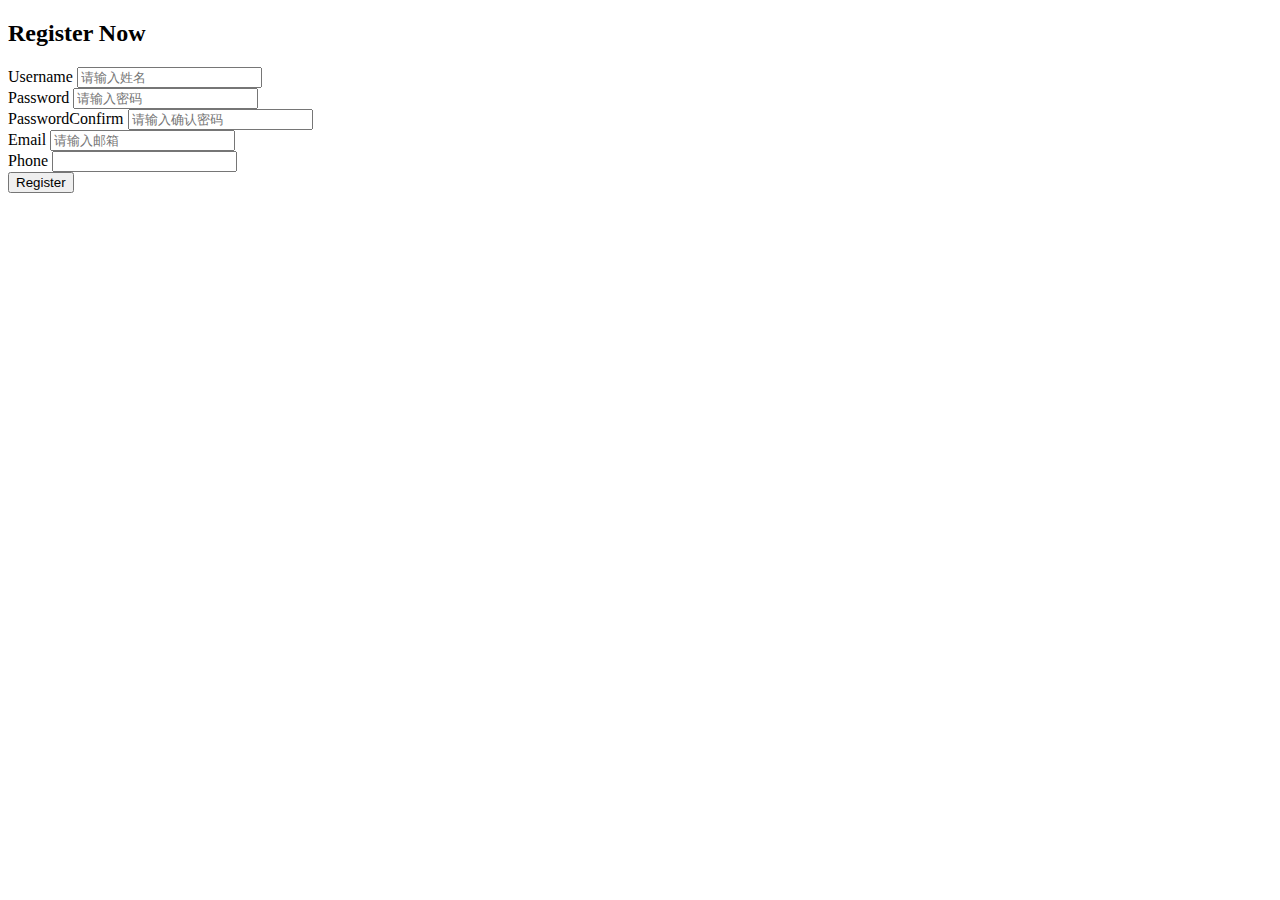
<file: src/main/resources/templates/register.html>
<!DOCTYPE html>
<html lang="zh" xmlns:th="http://www.thymeleaf.org">
<head th:include="include/includebase">
</head>
<head>
    <meta charset="UTF-8">
    <title>Register page</title>
    <link rel="stylesheet" th:href="@{/css/appregister.css}">
    <link rel="stylesheet" th:href="@{/lib/css/toastr.css}">
    <script th:src="@{/lib/js/toastr.js}"></script>
</head>
<body>
<div class="register-block">
    <div class="container">
        <div class="row">
            <div class="col-md-4 register-sec">
                <h2 class="text-center">Register Now</h2>
                <p class="error" th:text="${error}"></p>
                <form class="register-form" id="form-test" th:action="@{/register}"  method="post">
                    <div class="form-group">
                        <label for="username" class="text-uppercase">Username</label>
                        <input type="text" id="username" name="username" class="form-control" placeholder="请输入姓名" />
                    </div>
                    <div class="form-group">
                        <label for="password" class="text-uppercase">Password</label>
                        <input type="password" id="password" name="password" class="form-control" placeholder="请输入密码" />
                    </div>
                    <div class="form-group">
                        <label for="password" class="text-uppercase">PasswordConfirm</label>
                        <input id="passwordConfirm" type="password" name="passwordConfirm" class="form-control" placeholder="请输入确认密码" />
                    </div>
                    <div class="form-group">
                        <label for="email" class="text-uppercase">Email</label>
                        <input type="email" id="email" name="email" class="form-control" placeholder="请输入邮箱" />
                    </div>
                    <div class="form-group">
                    <label for="phone" class="text-uppercase">Phone</label>
                    <input type="phone"id="phone" name="phone" class="form-control" placeholder="" />
                    </div>
                    <div class="form-check">
                        <button id="btn-test" type="submit" class="btn btn-register">Register</button>
                    </div>
                </form>
            </div>
            <div class="col-md-8 banner-sec">
            </div>
        </div>
    </div>
</div>
</body>


<script>
    $(function () {
        $("#form-test").bootstrapValidator({
            live: 'enabled',//验证时机，enabled是内容有变化就验证（默认），disabled和submitted是提交再验证
            excluded: [':disabled', ':hidden', ':not(:visible)'],//排除无需验证的控件，比如被禁用的或者被隐藏的
            submitButtons: '#btn-test',//指定提交按钮，如果验证失败则变成disabled，但我没试成功，反而加了这句话非submit按钮也会提交到action指定页面
            message: '通用的验证失败消息',//好像从来没出现过
            feedbackIcons: {//根据验证结果显示的各种图标
                valid: 'glyphicon glyphicon-ok',
                invalid: 'glyphicon glyphicon-remove',
                validating: 'glyphicon glyphicon-refresh'
            },
            fields: {
                email: {
                    validators: {
                        emailAddress: {//验证email地址
                            message: '不是正确的email地址'
                        },
                        notEmpty: {//检测非空
                            message: '请输入邮箱'
                        },
                    }
                },
                password: {
                    validators: {
                        notEmpty: {//检测非空
                            message: '请输入密码'
                        },
                    }
                },
               passwordConfirm: {
                    validators: {
                        notEmpty: {//检测非空
                            message: '请输入确认密码'
                        },
                        identical: {//与指定控件内容比较是否相同，比如两次密码不一致
                            field: 'password',//指定控件name
                            message: '两次输入的密码不同'
                        },
                    }
                },
                username: {
                    validators: {
                        notEmpty: {//检测非空,radio也可用
                            message: '请输入用户名'
                        },
                        stringLength: {//检测长度
                            min: 3,
                            max: 10,
                            message: '长度必须在3-10之间'
                        },
                        regexp: {//正则验证
                            regexp: /^[a-zA-Z0-9_\.]+$/,
                            message: '所输入的字符不符要求'
                        },
                    }
                }
            }
        });
    });
</script>
</html>
</file>
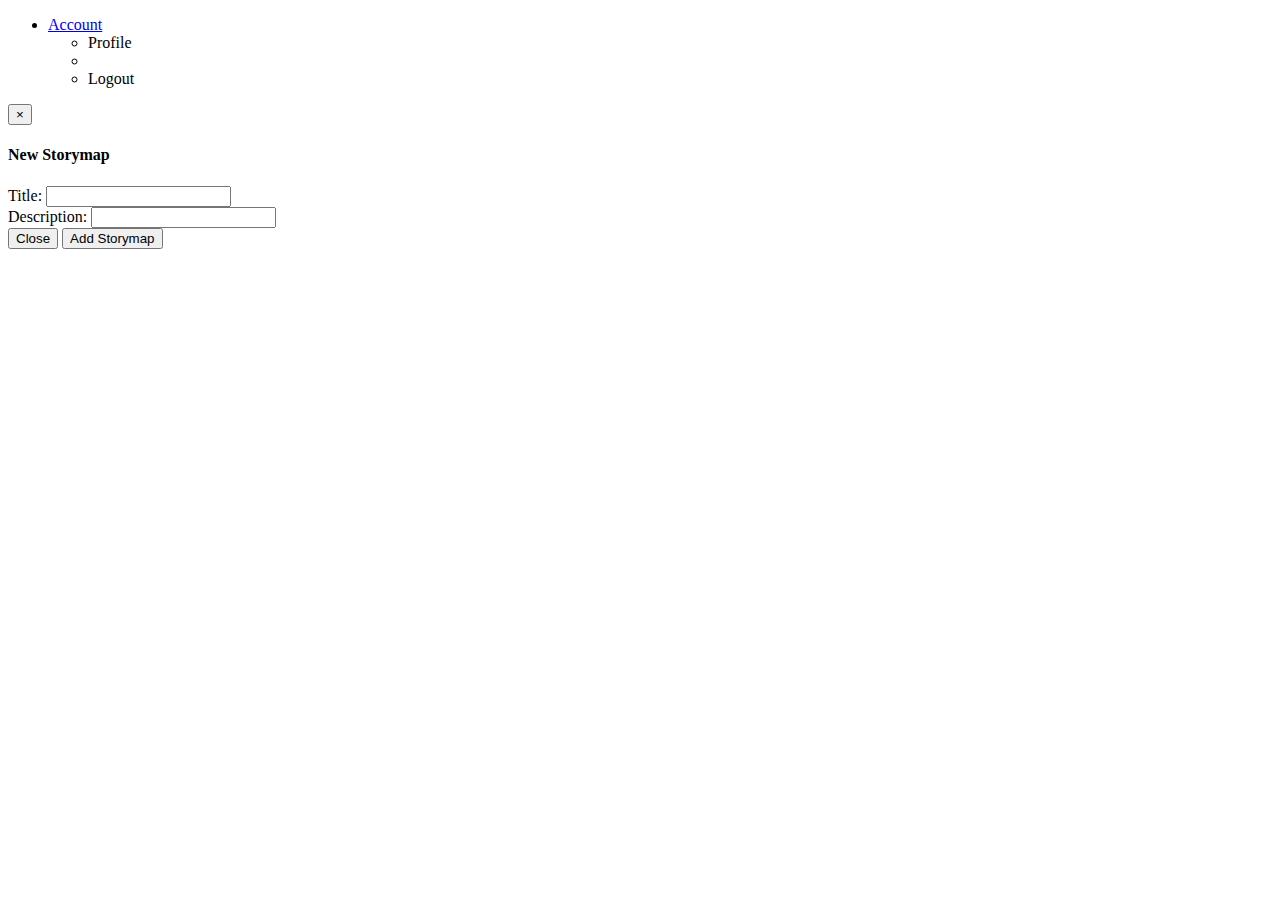
<file: src/main/resources/templates/storymap.html>
<!DOCTYPE html>
<html lang="zh" xmlns:th="http://www.thymeleaf.org">
<head th:include="include/includebase">
</head>
<head>
    <meta charset="UTF-8">
    <title>Story maps</title>
    <script th:src="@{/js/storymap.js}"></script>
    <link rel="stylesheet" th:href="@{/css/storymap.css}">
    <link rel="stylesheet" th:href="@{/css/common.css}">
</head>

<body>
<nav class="navbar navbar-inverse">
    <div class="container-fluid">
        <div class="navbar-header">
            <a class="navbar-left header-name" th:href="@{/}" style="color:#9d9d9d;cursor: pointer;">
                <i class="fa fa-arrow-left fa-2x" aria-hidden="true"></i>
            </a>

            <!--<p class="navbar-text navbar-left header-name" th:text="${name}"></p>-->
        </div>
        <div class="collapse navbar-collapse" id="bs-example-navbar-collapse-1">
            <ul class="nav navbar-nav navbar-right">
                <li class="dropdown">
                    <a href="#" class="dropdown-toggle account" data-toggle="dropdown" role="button"
                       aria-haspopup="true" aria-expanded="false">Account <span class="caret"></span></a>
                    <ul class="dropdown-menu">
                        <li class="account-li" id="pro">Profile</li>
                        <li role="separator" class="divider"></li>
                        <li onclick="$('#logout_btn').click()" class="account-li">
                            Logout
                        </li>
                    </ul>
                </li>
            </ul>
        </div>
    </div>
</nav>
<div class="list-group">
    <span id="last-flag"></span>
    <span class="gui">
    <span id="arrow" class="arrow" style="display: none">
    <img th:src="@{/img/arrow-gui.png}" height="118" width="200" />
        <span id="mess" class="mess" style="display: none">
    <span >click here!</span>
    </span>
    </span>
    </span>
    <span id="last-storymap" class="list-group-item"
          style="display: none;color: #b0c4de; text-align: center; line-height: 138px; cursor: pointer;"
          data-toggle="modal" data-target="#myModal">
            <i class="fa fa-plus fa-5x" aria-hidden="true"></i>
    </span>
    <span id="loading-storymap" class="list-group-item"
          style="color: #b0c4de;display: block; text-align: center; line-height: 138px; cursor: pointer;"
          data-toggle="modal" data-target="#myModal">
        <i class="fa fa-spinner fa-spin fa-5x" aria-hidden="true"></i>
</span>
</div>
<div id="userInfo"></div>
<div class="modal fade" id="myModal" tabindex="-1" role="dialog" aria-labelledby="exampleModalLabel">
    <div class="modal-dialog" role="document">
        <div id="new-workspace-modal" class="modal-content">
            <div class="modal-header">
                <button type="button" class="close" data-dismiss="modal" aria-label="Close"><span aria-hidden="true">&times;</span>
                </button>
                <h4 class="modal-title" id="exampleModalLabel">New Storymap</h4>
            </div>
            <div class="modal-body">
                <form>
                    <div class="form-group">
                        <label for="new-name" class="control-label">Title:</label>
                        <input type="text" class="form-control" id="new-name">
                    </div>
                    <div class="form-group">
                        <label for="new-desc" class="control-label">Description:</label>
                        <input class="form-control" id="new-desc"/>
                    </div>
                </form>
            </div>
            <div class="modal-footer">
                <button type="button" class="btn btn-default" data-dismiss="modal">Close</button>
                <button type="button" class="btn btn-primary">
                    <span id="new-btn-text" onclick="newStorymap()">Add Storymap</span>
                    <i id="new-loading" style="display: none;" class="fa fa-spinner fa-spin"></i>
                </button>
            </div>
        </div>
    </div>
</div>
<form style="display: none" action="/logout" method="post">
    <input type="hidden" th:name="${_csrf.parameterName}" th:value="${_csrf.token}"/>
    <input id="logout_btn" type="submit" value="Logout"/>
</form>
</body>
</html>
</file>
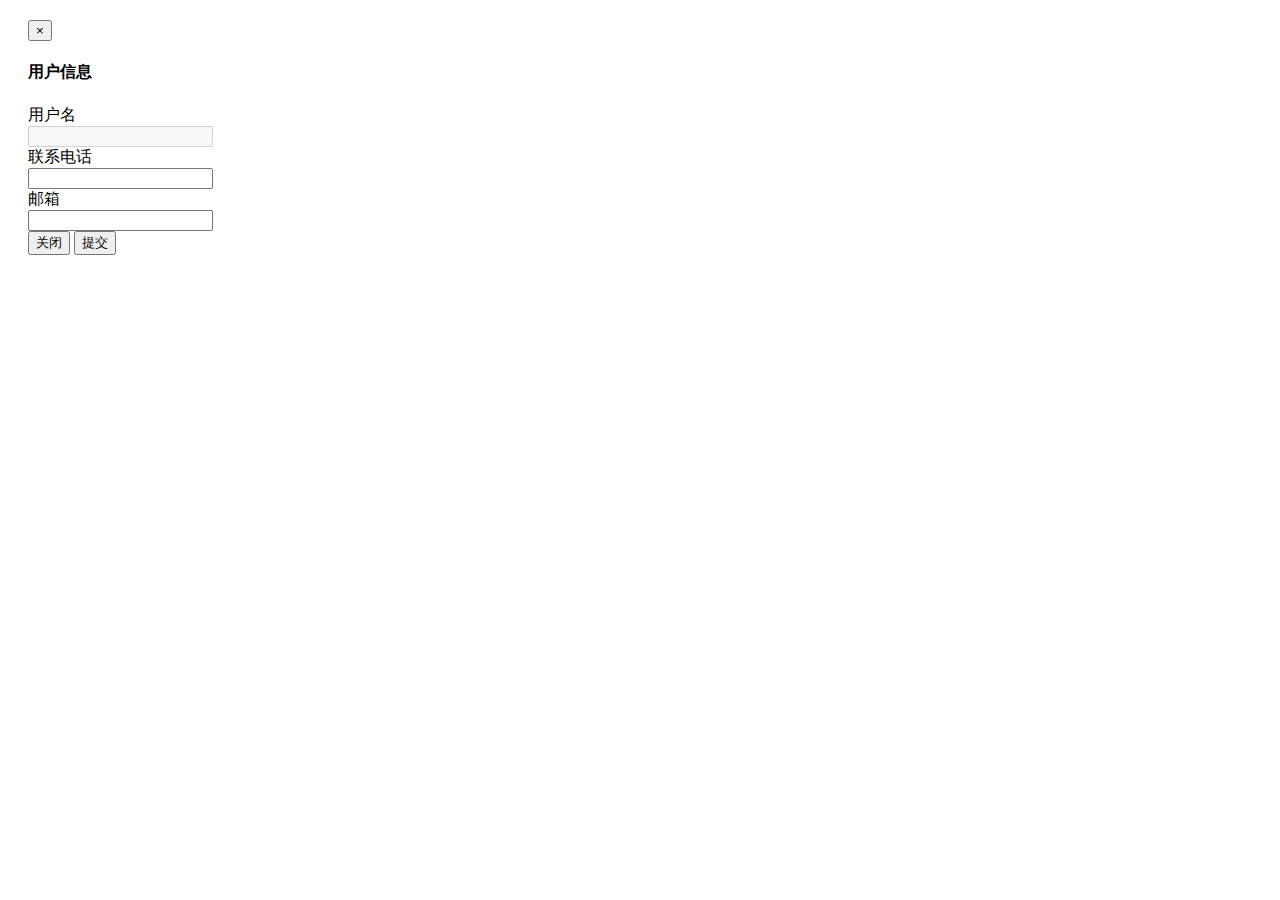
<file: src/main/resources/templates/user-Info.html>
<!DOCTYPE html>
<html lang="zh" xmlns:th="http://www.thymeleaf.org">
<head th:include="include/includebase">
</head>
<head>
    <meta charset="UTF-8">
    <title>userInfo</title>
</head>
<script type="text/javascript">
    $(function () {
        $("#myModal").modal({
            keyboard: true
        });
    });
</script>
<body>
<!-- Modal -->
<form method="post" th:action="@{/sys/update}" class="form-horizontal" role="form" id="form_data"
      onsubmit="return check_form()" style="margin: 20px;">
    <div class="modal fade" id="myModal" tabindex="-1" role="dialog" aria-labelledby="myModalLabel" aria-hidden="true">
        <div class="modal-dialog">
            <div class="modal-content">
                <div class="modal-header">
                    <button type="button" class="close" data-dismiss="modal" aria-hidden="true">&times;</button>
                    <h4 class="modal-title" id="myModalLabel">用户信息</h4>
                </div>
                <div class="modal-body">
                    <form class="form-horizontal" role="form">
                        <div class="form-group">
                            <label for="username" class="col-sm-3 control-label">用户名</label>
                            <div class="col-sm-9">
                                <input type="text" class="form-control" disabled="disabled" name="username" id="username"
                                       th:value="${username}">
                            </div>
                        </div>
                        <div class="form-group">
                            <label for="phone" class="col-sm-3 control-label">联系电话</label>
                            <div class="col-sm-9">
                                <input type="text" class="form-control" name="phone" id="phone" th:value="${phone}">
                            </div>
                        </div>
                        <div class="form-group">
                            <label for="email" class="col-sm-3 control-label">邮箱</label>
                            <div class="col-sm-9">
                                <input type="text" class="form-control" name="email" id="email" th:value="${email}">
                            </div>
                        </div>
                    </form>
                </div>
                <div class="modal-footer">
                    <button type="button" class="btn btn-default" data-dismiss="modal">关闭
                    </button>
                    <input type="submit" class="btn btn-primary" value="提交"><span id="tip"> </span>
                </div>
            </div>
        </div>
    </div>
</form>
</body>

</html>
</file>
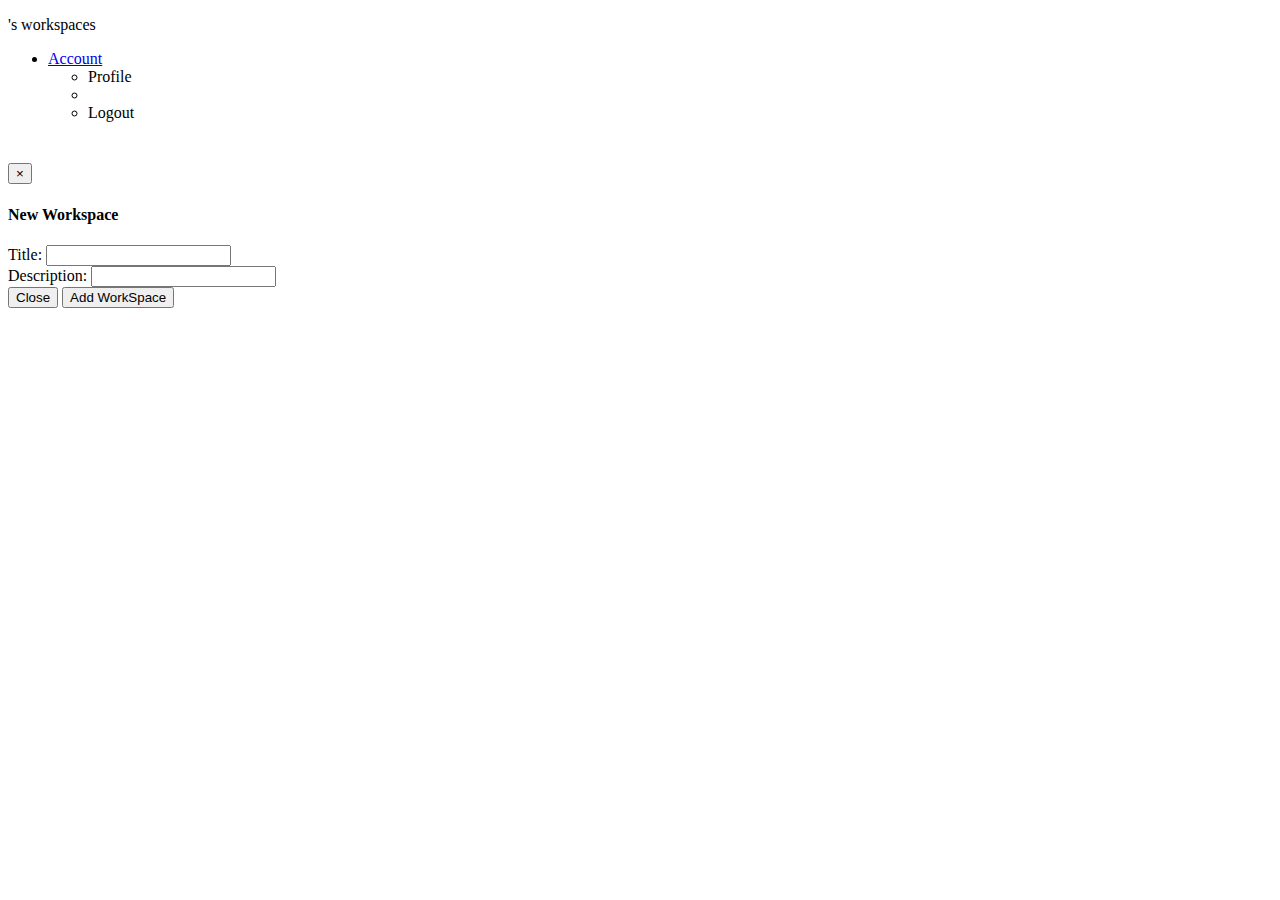
<file: src/main/resources/templates/workspaces.html>
<!DOCTYPE html>
<html lang="zh" xmlns:th="http://www.thymeleaf.org">
<head th:include="include/includebase">
</head>
<head>
    <meta charset="UTF-8">
    <title>Workspaces</title>
    <script th:inline="javascript">
        var workSpaceInitLength = [[${workspaceList}]].length;
    </script>
    <script th:src="@{/js/workspaces.js}"></script>
    <link rel="stylesheet" th:href="@{/css/workspaces.css}">
    <link rel="stylesheet" th:href="@{/css/common.css}">
</head>
<body>
<nav class="navbar navbar-inverse">
    <div class="container-fluid">
        <div class="navbar-header">
            <!--<a class="navbar-brand" th:text="${username}">用户名<p class="navbar-text">'s workspaces</p></a>-->
            <p class="navbar-text navbar-left header-name" th:text="${username}">
            <p class="navbar-text sub-name">'s workspaces</p></p>
        </div>
        <div class="collapse navbar-collapse" id="bs-example-navbar-collapse-1">
            <ul class="nav navbar-nav navbar-right">
                <li class="dropdown">
                    <a href="#" class="dropdown-toggle account" data-toggle="dropdown" role="button"
                       aria-haspopup="true" aria-expanded="false">Account <span class="caret"></span></a>
                    <ul class="dropdown-menu">
                        <li class="account-li"  id="pro">Profile</li>
                        <li role="separator" class="divider"></li>
                        <li onclick="$('#logout_btn').click()" class="account-li">
                            Logout
                        </li>
                    </ul>
                </li>
            </ul>
        </div>
    </div>
</nav>
<div class="list-group">
    <span th:each="m : ${workspaceList}" class="list-group-item active" style="display: inline-block;">
        <h4 th:text="${m.name}" class="list-group-item-heading"/>
        <p th:text="${m.description}" class="list-group-item-text"/>
        <a class="storymap-skip" th:href='@{/template/storymap.html(workspaceId=${m.id})}'></a>
        <i th:id="${m.id}" class="fa fa-times storymap-close" aria-hidden="true" onclick="delWorkspace(this)"></i>
    </span>
    <span class="gui" >
        <span id="arrow" class="arrow" style="display: none">
            <img th:src="@{/img/arrow-gui.png}" height="118" width="200" />
            <span id="mess" class="mess" style="display: none">
                <span >click here!</span>
            </span>
        </span>
    </span>

    <span id="last-workspcace" class="list-group-item" style="color: #b0c4de;display: block; text-align: center; line-height: 138px; cursor: pointer;" data-toggle="modal" data-target="#myModal">
        <i class="fa fa-plus fa-5x" aria-hidden="true"></i>
    </span>
</div>

<form style="display: none" action="/logout" method="post">
    <input type="hidden" th:name="${_csrf.parameterName}" th:value="${_csrf.token}"/>
    <input id="logout_btn" type="submit" value="Logout"/>
</form>
<div id="userInfo"></div>
<div class="modal fade" id="myModal" tabindex="-1" role="dialog" aria-labelledby="exampleModalLabel">
    <div class="modal-dialog" role="document">
        <div id="new-workspace-modal" class="modal-content">
            <div class="modal-header">
                <button type="button" class="close" data-dismiss="modal" aria-label="Close"><span aria-hidden="true">&times;</span></button>
                <h4 class="modal-title" id="exampleModalLabel">New Workspace</h4>
            </div>
            <div class="modal-body">
                <form>
                    <div class="form-group">
                        <label for="workspace-name" class="control-label">Title:</label>
                        <input type="text" class="form-control" id="workspace-name">
                    </div>
                    <div class="form-group">
                        <label for="workspace-desc" class="control-label">Description:</label>
                        <input class="form-control" id="workspace-desc"/>
                    </div>
                </form>
            </div>
            <div class="modal-footer">
                <button type="button" class="btn btn-default" data-dismiss="modal">Close</button>
                <button  type="button" class="btn btn-primary">
                    <span id="new-workspace-btn-text"  onclick="newWorkspace()" >Add WorkSpace</span>
                    <i id="new-workspace-loading" style="display: none;" class="fa fa-spinner fa-spin"></i>
                </button>
            </div>
        </div>
    </div>
</div>
</body>
</html>
</file>
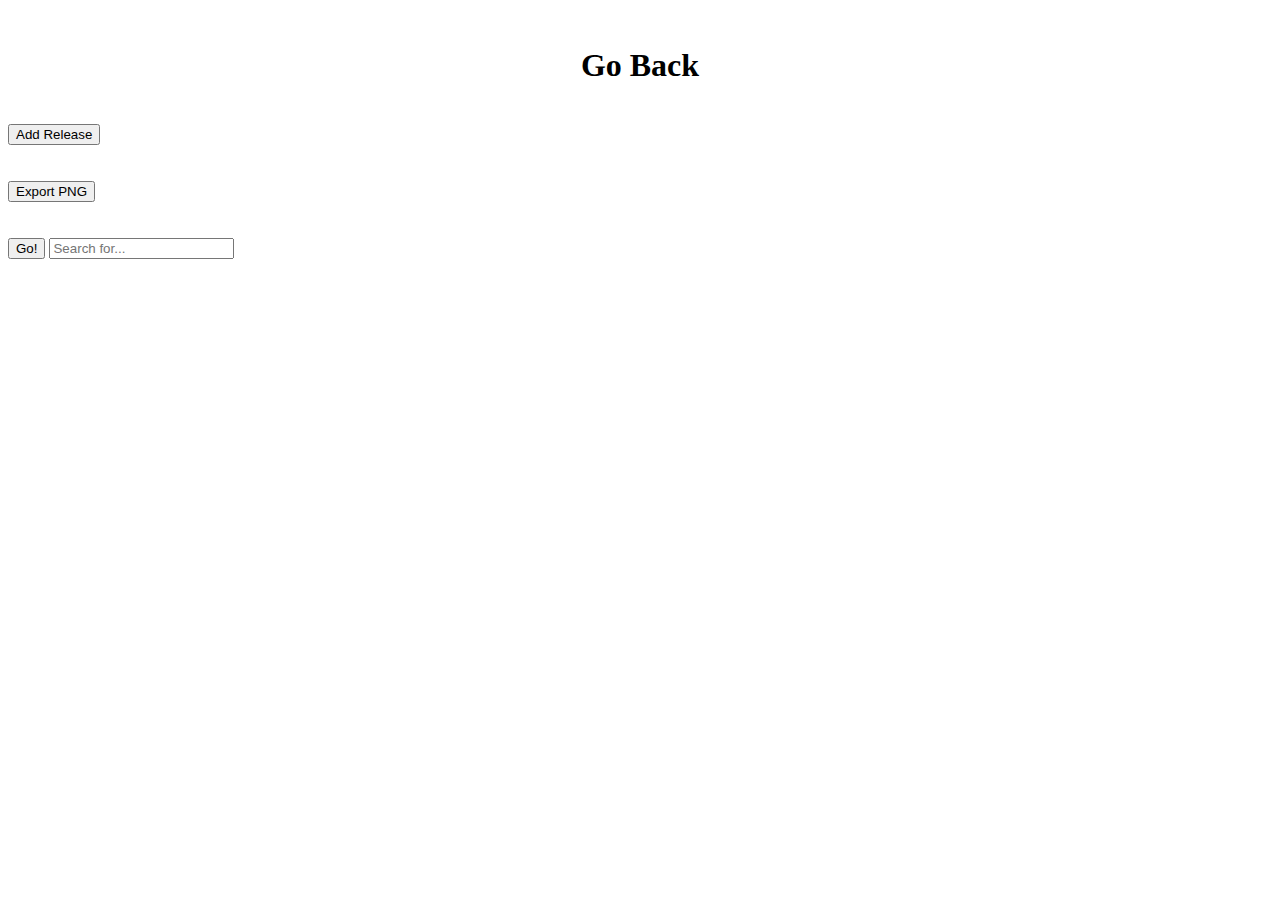
<file: src/main/resources/templates/story-map/story-map.html>
<!DOCTYPE html>
<html lang="zh" xmlns:th="http://www.thymeleaf.org">
<head th:include="include/includebase">
</head>
<head>
    <meta charset="UTF-8">
    <title>Story Map</title>
    <script th:src="@{/lib/js/jqueryui/jquery-ui.js}"></script>
    <script th:src="@{/lib/js/jqueryplugin/jquery.mousewheel.js}"></script>

    <script th:src="@{/lib/js/other/html2canvas.min.js}"></script>

    <script th:inline="javascript">
        /*<![CDATA[*/
        var CONTEXT_PATH = /*[[@{/}]]*/;
        /*]]>*/
    </script>


    <script th:src="@{/js/story-map-model.js}"></script>
    <script th:src="@{/js/asynchronous.js}"></script>
    <script th:src="@{/js/story-map-asyn-dao.js}"></script>
    <script th:src="@{/js/story-map.js}"></script>
    <link th:href="@{/css/story-map-cp.css}" rel="stylesheet"/>
    <link th:href="@{/css/story-map-cp2.css}" rel="stylesheet"/>
    <link th:href="@{/css/story-map.css}" rel="stylesheet"/>
</head>
<body>
<div id="operate">

    <br>
    <div type="margin=5px;">
        <center>
            <h1 id="go-back" class="btn btn-default" onclick="history.go(-1)">
                <i class="fa fa-arrow-left fa-lg" aria-hidden="true"></i>
                Go Back
            </h1>
        </center>
    </div>

    <br>
    <!--<br>-->
    <!--<div type="margin=5px;">-->
        <!--<center>-->
            <!--<h1 id="title" class="btn btn-default" onclick="refresh()">-->
                <!--<i class="fa fa-spinner fa-spin"></i>-->
                <!--Loading....-->
            <!--</h1>-->
        <!--</center>-->
    <!--</div>-->
    <!--<br>-->
    <!--<br>-->
    <div id="add-release" class="btn-group-vertical" style="min-width: 75%;"  role="group" aria-label="...">
        <button type="button" class="storymap-flat btn btn-primary"  onclick="addRelease()">Add Release</button>
    </div>
    <br>
    <br>
    <div id="export" class="btn-group-vertical" style="min-width: 75%;"  role="group" aria-label="...">
        <button type="button" class="storymap-flat btn btn-primary"  onclick="exportImg()">Export PNG</button>
    </div>
    <br>
    <br>
    <div class="btn-group-vertical" style="min-width: 80%;"  role="group" aria-label="...">
        <div class="input-group">
            <span class="input-group-btn">
                <button class="storymap-flat btn btn-default" type="button" onclick="searchCard()">Go!</button>
            </span>
            <input id="search-card" type="text" class="storymap-flat form-control" placeholder="Search for...">
        </div>
    </div>
    <br>
    <br>
    <br>
    <h6><span id="status" class="label label-info"></span></h6>
    <br>
    <div id="messagebox">

    </div>

    <br>

</div>
<div id="right-content" class="board-zoom-21 wrapper-pinned">
    <div id="main" class="main-pinned">
        <div id="board">
            <div id="board-head">
                <ul id="board-activities">
                </ul>
            </div>
            <div id="board-body">
                <span class="board-lines"></span>
                <div id="board-sortable-releases">
                </div>
            </div>
        </div>
    </div>
</div>
<a id="down_qr" href="#" style="display: none"></a>
</body>
</html>
</file>
